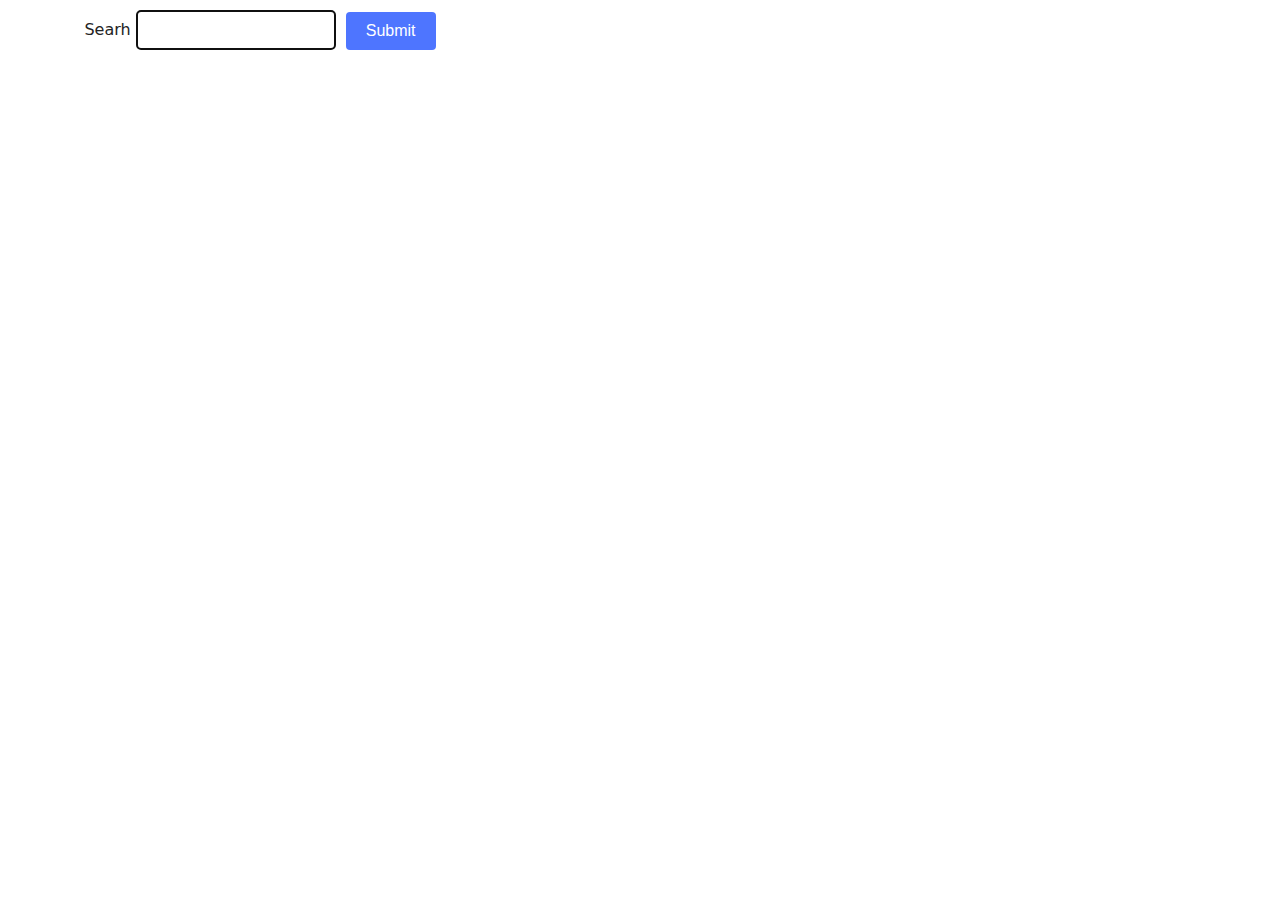
<file: src/index.html>
<!DOCTYPE html>
<html lang="en">
  <head>
    <meta charset="UTF-8" />
    <link rel="icon" type="image/svg+xml" href="/favicon.svg" />
    <meta name="viewport" content="width=device-width, initial-scale=1.0" />
    <title>Vanilla App Template</title>
    <link rel="stylesheet" href="./css/styles.css" />
  </head>
  <body>

    <main>
      <form class="feedback-form js-feedback-form search-container" autocomplete="off">
        <label>
          Searh
          <input type="search" class="feedback-form-input" name="user_query" autofocus />
        </label>
        <button class="feedback-form-submit" type="submit">Submit</button>
      </form>
      
      <div class="container">
        <ul class="galerry-js"></ul>
      </div>
      
      <span class="loader hidden"></span>

      <div class="galerry-js"></div>
      <button class="load-more hidden">Load more</button>

    </main>

    <script type="module" src="./main.js"></script>
  </body>
</html>
</file>
<file: src/css/styles.css>
/**
  |============================
  | include css partials with
  | default @import url()
  |============================
*/
/* Common styles */
@import url('./reset.css');
@import url('./base.css');
@import url('./container.css');
@import url('./animations.css');

/* Sections style */
@import url('./header.css');
@import url('./vite-promo.css');
@import url('./badges.css');
@import url('./back-link.css');
@import url('./footer.css');
@import url('./card.css');
@import url('./loader.css');
@import url('./form.css');
</file>
